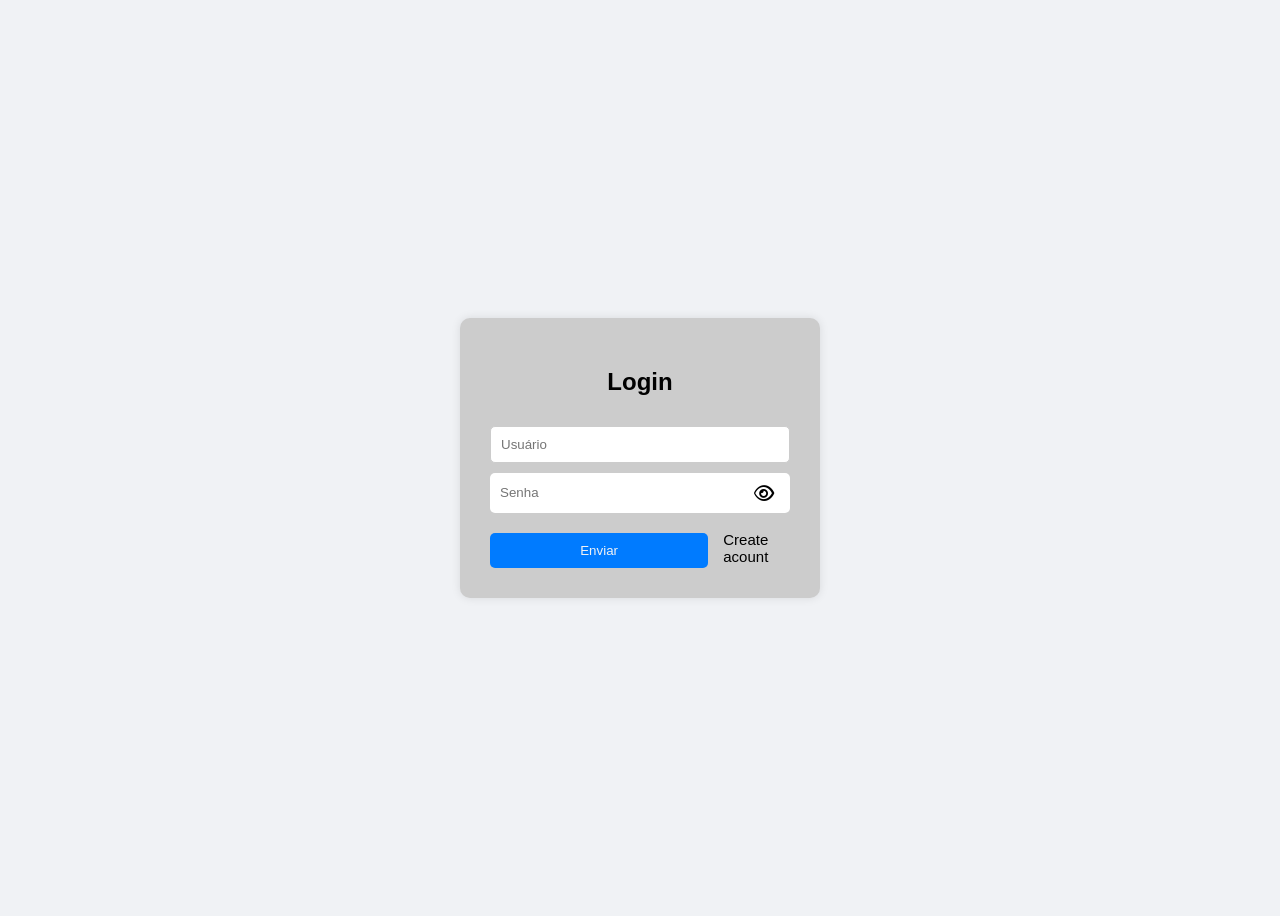
<file: index.html>
<!DOCTYPE html>
<html lang="pt-BR">
<head>
  <meta charset="UTF-8">
  <meta name="viewport" content="width=device-width, initial-scale=1.0">
  <title>Login Simples</title>

<link rel="stylesheet"
href="https://cdnjs.cloudflare.com/ajax/libs/font-awesome/6.5.1/css/all.min.css">

  <!-- Ligando o CSS -->
  <link rel="stylesheet" href="./CSS/style.css">
</head>

<body>

  <div class="login-box">
    <h2>Login</h2>

    <input type="text" id="usuario" placeholder="Usuário">
    <div class="teste">
      <input type="password" id="senha" placeholder="Senha">

      <!-- Botão para poder ver a senha -->
      <button class="btn-verSenha" onclick="mostrarSenha()"><i class="fa-regular fa-eye"></i></button>
    </div>
    <div class="link">
      <!-- Botão linkado com a função do JavaScript -->
      <button class="btn-enviar" onclick="fazerLogin()">Enviar</button>

      <a href=""> Create acount</a>
    </div>
    
  </div>

  <!-- Ligando o JavaScript -->
  <script src="./script.js"></script>

</body>
</html>
</file>
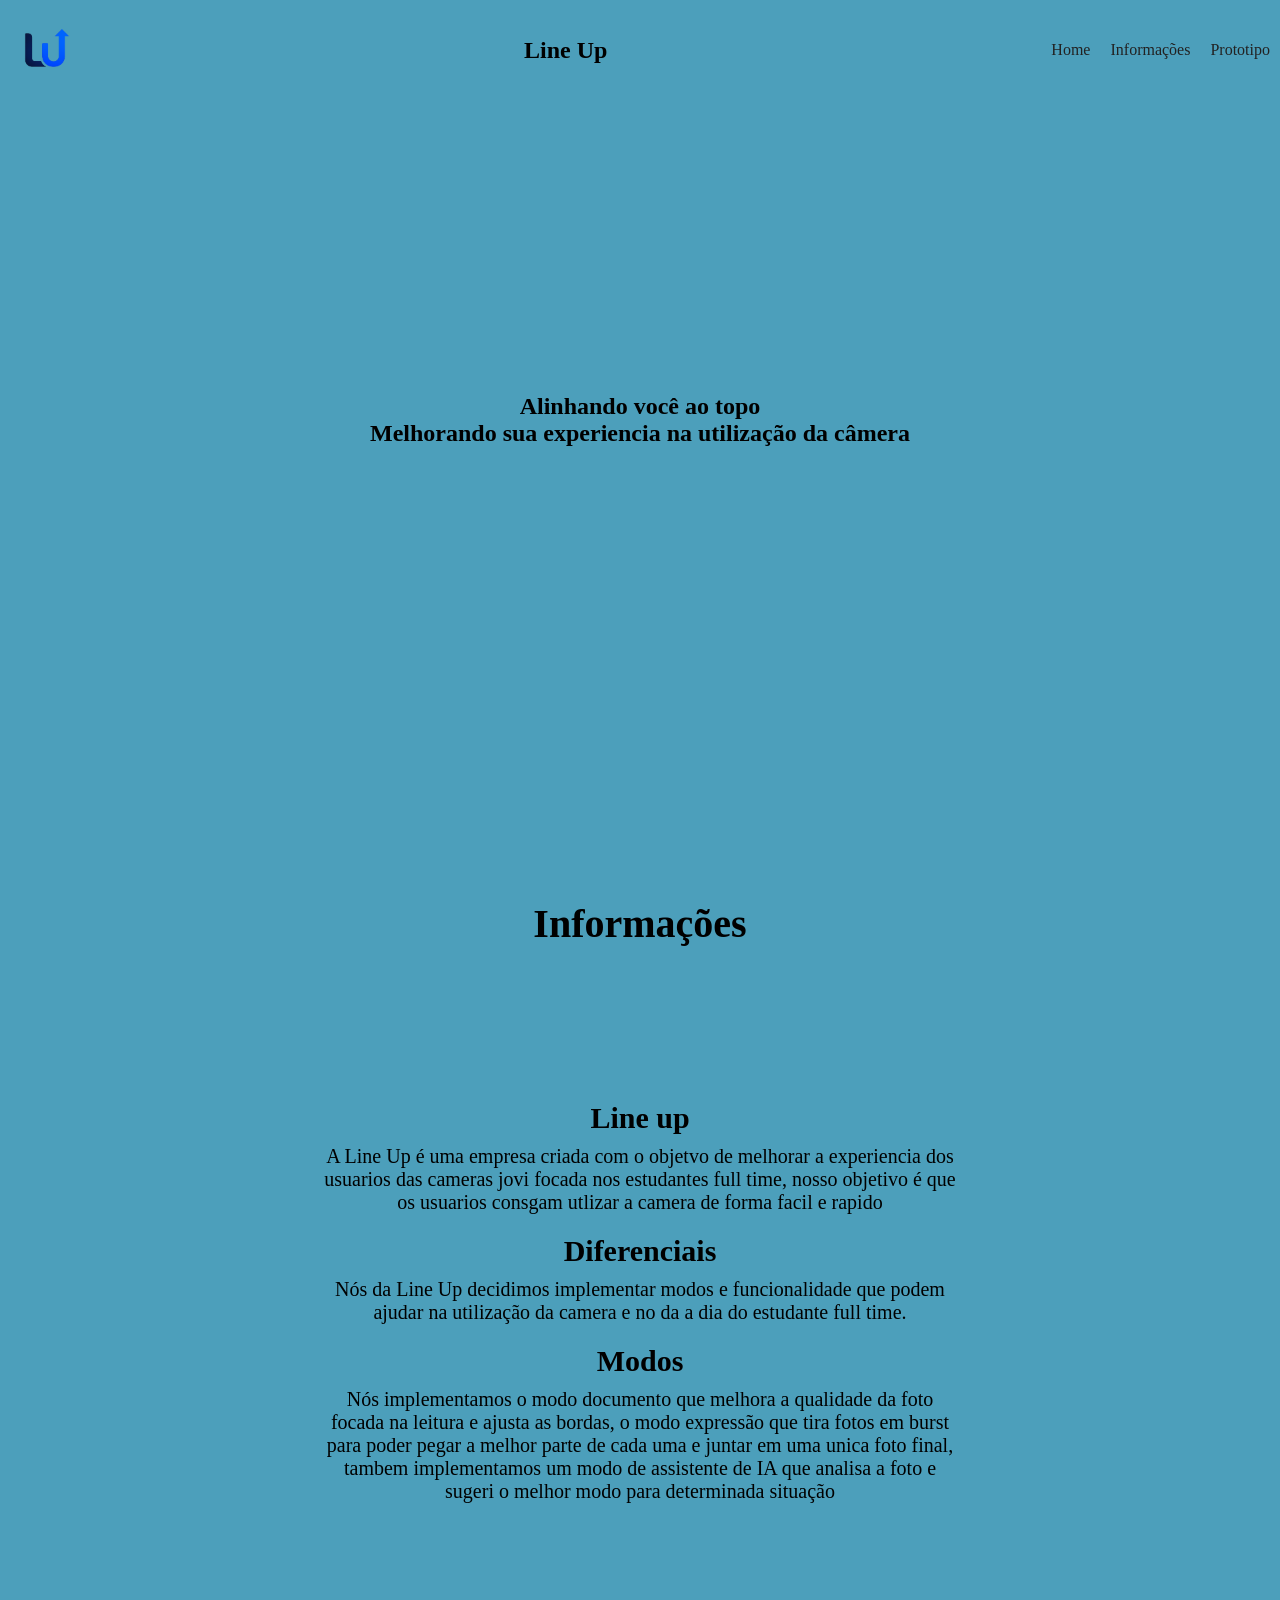
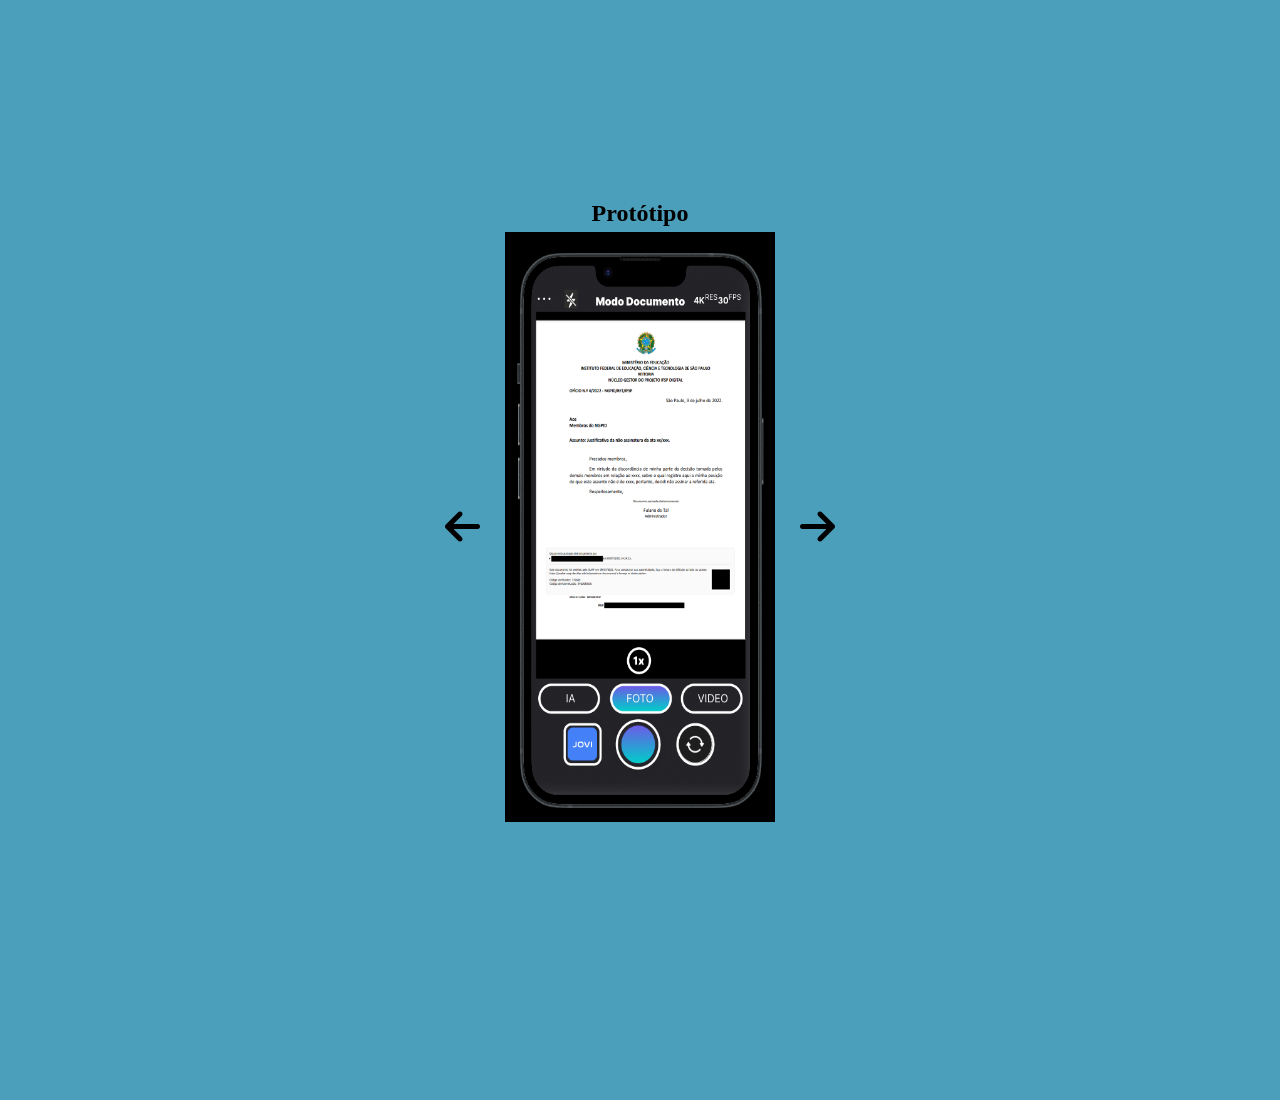
<file: home.html>
<!doctype html>
<html lang="pt-br">
  <head>
    <meta charset="UTF-8" />
    <meta name="viewport" content="width=device-width, initial-scale=1.0" />
    <title>Sprint 2 Web Development Home</title>

    <link
      rel="stylesheet"
      href="https://cdnjs.cloudflare.com/ajax/libs/font-awesome/6.5.1/css/all.min.css"
    />

    <link rel="stylesheet" href="./CSS/home.css" />
  </head>
  <body>
    <!-- Hero e menu da pagina -->
    <section class="hero">
      <header class="header-hero">
        <img class="imagem-logo" src="./images/logo.png" alt="" />
        <h1>Line Up</h1>
        <nav class="menu-hero">
          <ul class="menu-hero-list">
            <li><a href="">Home</a></li>
            <li><a href="#info">Informações</a></li>
            <li><a href="#prototipo">Prototipo</a></li>
          </ul>
        </nav>
      </header>
      <div class="cta">
        <h2>
          Alinhando você ao topo <br />Melhorando sua experiencia na utilização
          da câmera
        </h2>
      </div>
    </section>
    <!--  Fim hero e menu da pagina -->

    <section id="info" class="hero">
      <h1 class="titulo">Informações</h1>
      <div class="info">
        <h2 class="topicos">Line up</h2>
        <p class="texto">
          A Line Up é uma empresa criada com o objetvo de melhorar a experiencia
          dos usuarios das cameras jovi focada nos estudantes full time, nosso
          objetivo é que os usuarios consgam utlizar a camera de forma facil e
          rapido
        </p>
        <h2 class="topicos">Diferenciais</h2>
        <p class="texto">
          Nós da Line Up decidimos implementar modos e funcionalidade que podem
          ajudar na utilização da camera e no da a dia do estudante full time.
        </p>
        <h2 class="topicos">Modos</h2>
        <p class="texto">
          Nós implementamos o modo documento que melhora a qualidade da foto
          focada na leitura e ajusta as bordas, o modo expressão que tira fotos
          em burst para poder pegar a melhor parte de cada uma e juntar em uma
          unica foto final, tambem implementamos um modo de assistente de IA que
          analisa a foto e sugeri o melhor modo para determinada situação
        </p>
      </div>
    </section>
    <section id="prototipo" class="hero">
      <h1>Protótipo</h1>
      <div class="imagens-prototipo">
        <button class="seta prev">
          <i class="fa-solid fa-arrow-left icone"></i>
        </button>
        <img
          id="imagem-prototipo"
          class="imagem-prototipo'"
          src="./images/modoDocumento.png"
          alt="Imagem do prototipo do modo documento"
        />
        <button class="seta next">
          <i class="fa-solid fa-arrow-right icone"></i>
        </button>
      </div>
    </section>

    <script src="./home.js"></script>
  </body>
</html>
</file>
<file: CSS/style.css>
:root {
  --color-light: #f0f2f5;
  --color-blue: #007bff;
  --color-dark-blue: #0056b3;
  --color-gray: #ccc;
  --color-dark: #000000;
}

body {
  font-family: Arial, sans-serif;
  background: var(--color-light);
  display: flex;
  justify-content: center;
  align-items: center;
  height: 100vh;
}

.login-box {
  background: var(--color-gray);
  padding: 30px;
  border-radius: 10px;
  width: 300px;
  box-shadow: 0 0 10px rgba(0,0,0,0.1);
}

h2 {
  text-align: center;
  margin-bottom: 20px;
}

input {
  width: 100%;
  padding: 10px;
  margin-top: 10px;
  border: 1px solid var(--color-gray);
  border-radius: 5px;
  box-sizing: border-box;
}

#senha {
  width: 100%;
  height: 40px;
  padding-right: 45px; /* espaço para o botão */
  border: none;
  border-radius: 5px;
  padding-left: 10px;
  box-sizing: border-box;
}

.teste {
  position: relative;
  width: 300px;
}

.btn-enviar {
  width: 100%;
  padding: 10px;
  margin-top: 20px;
  background: var(--color-blue);
  color: var(--color-light);
  border: none;
  border-radius: 5px;
}

.btn-verSenha {
  position: absolute;
  right: 10px;
  top: 40%;
  border: none;
  background: transparent;
  font-size: 18px;
}

.btn-enviar:hover {
  background: var(--color-dark-blue);
}

.link {
  display: flex;
  align-items: center;
  justify-content: center;
  gap: 15px;

}

a {
  text-decoration: none;
  color: var(--color-dark);
  margin-top: 5%;
  font-size: 15px;
}

a:hover {
  color: var(--color-dark-blue);
}
</file>
<file: CSS/home.css>
:root {
    --height-full: 100vh;

    --color-light: #f4f4f4;
    --color-dark: #222222;
    --color-blue: #4c9fbb;
    --spacing-sm: 10px;
    --spacing-md: 20px;
    --spacing-lg: 30px;
    --spacing-eg: 40px;
}

* {
  margin: 0;
  padding: 0;
  box-sizing: border-box;
}

html {
  scroll-behavior: smooth;
}

.hero {
  background-color: var(--color-blue);
  height: var(--height-full);
  text-align: center;
}

.imagem-logo {
  height: 10vh;
  width: 10vh;
}

.header-hero {
  height: 100px;
  display: flex;
  align-items: center;
  justify-content: space-between;
}

ol, ul {
  list-style: none;
}

.menu-hero-list {
  display: flex;
  gap: var(--spacing-md);
  margin: var(--spacing-sm);
}

a {
  text-decoration: none;
  color: var(--color-dark);
}

a:hover {
  color: var(--color-light);
}

.cta {
  height: calc(100vh - 300px);
  margin: var(--spacing-md);
  display: flex;
  flex-direction: column;
  align-items: center;
  justify-content: center;
  text-align: center;
}

.info {
    height: calc(100vh - 200px);
    display: flex;
    flex-direction: column;
    align-items: center;
    justify-content: center;
    text-align: center;
    gap: var(--spacing-sm);
}

.texto {
  width: 50%;
  padding-bottom: var(--spacing-sm);
  font-size: var(--spacing-md);
}

.topicos {
    font-size: var(--spacing-lg);
}

.titulo {
  padding-bottom: var(--spacing-sm);
  font-size: var(--spacing-eg);
}

.imagens-prototipo {
    display: flex;
    justify-content: center;
    align-items: center;
    flex-wrap: wrap;
    gap: var(--spacing-md);
}

.imagens-prototipo img {
    width: 280px;
    height: 600px;
    background-color: var(--color-blue-dark);
    padding: 5px;
}

.seta {
    font-size: var(--spacing-eg);
    background: transparent;
    border: transparent;
}

.seta:hover {
    color:var(--color-light)
}
</file>
